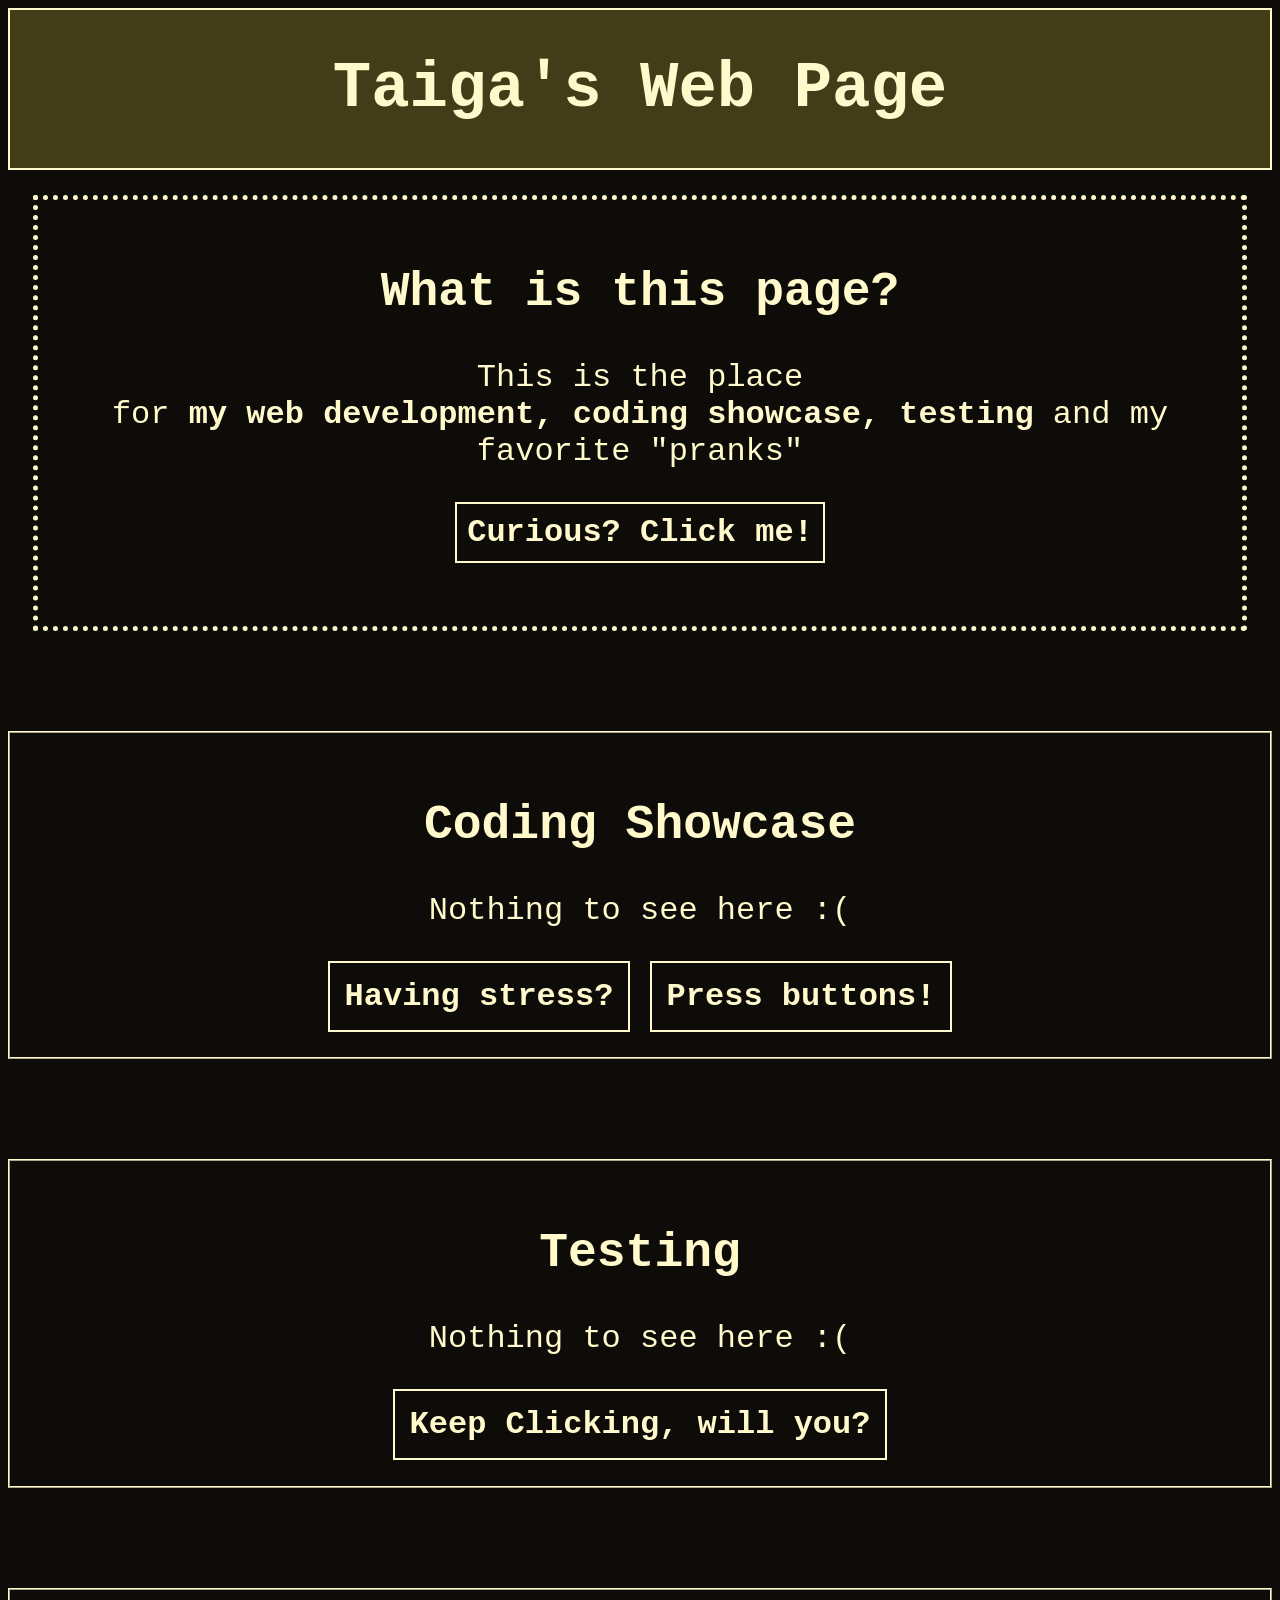
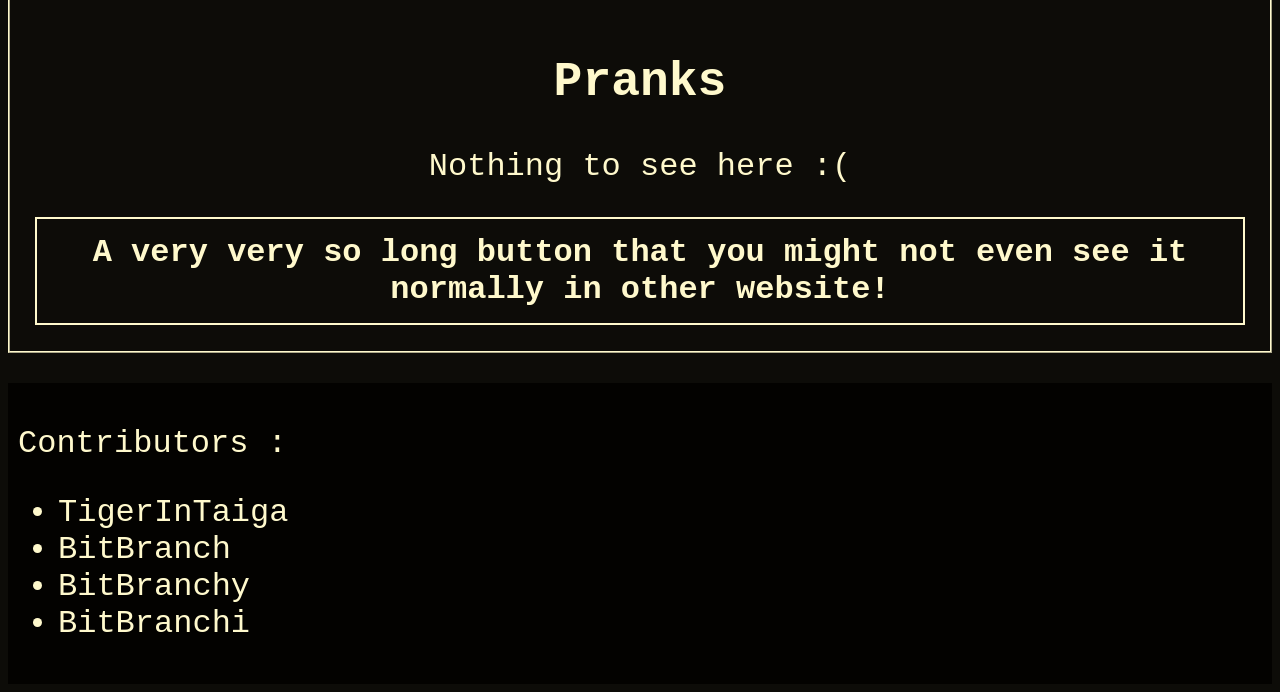
<file: index.html>
<!DOCTYPE html>
<html>
    <head>
        <title>BitBranch's Projects</title>
        <link rel="stylesheet" href="src/style.css">
        <link rel="icon" type="image/x-icon" href="assets/icons/icon.ico">
        <meta charset="UTF-8">
    </head>
    <body>
        <header id="header">
            <h1>Taiga's Web Page</h1>
        </header>

        <main>
            <div id="info">
                <h2>What is this page?</h2>
                <p>This is the place<br>
                for <b>my web development, coding showcase, testing</b> and my favorite "pranks"</p>
                <a href="https://youtu.be/dQw4w9WgXcQ?list=RDdQw4w9WgXcQ" target="_blank">
                    <button class="curious" style="padding: 10px;">
                        Curious? Click me!
                    </button>
                </a>
            </div>

            <div id="section" style="margin-top: 100px;">
                <h2>Coding Showcase</h2>
                <p>Nothing to see here :(</p>
                <button>Having stress?</button>
                <button>Press buttons!</button>
            </div>
            <div id="section" style="margin-top: 100px;">
                <h2>Testing</h2>
                <p>Nothing to see here :(</p>
                <button>Keep Clicking, will you?</button>
            </div>
            <div id="section" style="margin-top: 100px;">
                <h2>Pranks</h2>
                <p>Nothing to see here :(</p>
                <a href="secret.html">
                    <button>A very very so long button that you might not even see it normally in other website!</button>
                </a>
            </div>

        </main>

        <footer id="footer">
            <p>Contributors :</p>
            <ul>
                <li>TigerInTaiga</li>
                <li>BitBranch</li>
                <li>BitBranchy</li>
                <li>BitBranchi</li>
            </ul>
        </footer>
        <script src="scripts/buttons.js"></script>
    </body>
</html>
</file>
<file: src/style.css>
.site-wrapper {
  display: flex;
  flex-direction: column;
  min-height: 100vh;
}

html {
    color: #fff9cc;
    font-family: 'Courier New', Courier, monospace;
    font-size: clamp(2rem, 2.5vw, 5rem);
    scroll-behavior: smooth;
}

body {
    background-color: #0d0c08;
}

#header {
    border-width: 2px;
    border-style: solid;
    border-color: #fff9cc;
    background-color: #423d18;
    transition: transform 0.3s ease-in;

    text-align: center;
}

#header:hover {
    transform: scale(0.97);
}

#info {
    margin: 2%;
    padding: 2%;
    padding-bottom: 5%;

    border-style: dotted;
    border-width: 5px;

    text-align: center;
    align-content: center;
}

#section {
    padding: 2%;
    text-align: center;
    border-width: 2px;
    border-style: ridge;
    border-color: #fff9cc;
}

a {
    font-weight: bolder;
    color: #fff9cc;
}

button {
    transition: all 0.2s cubic-bezier(0.19, 1, 0.22, 1);
    background-color: transparent;
    border-width: 1%;
    border-color: #fff9cc;
    border-style: solid;
    padding: 15px;
    color:#fff9cc;
    font-size: clamp(1rem, 2vw, 2rem);
    font-family: 'Courier New', Courier, monospace;
    font-weight: bolder;
    cursor: pointer;
}

button:hover {
    box-shadow: 0 5px 5px #fff9cc;
    transform: translateY(-10px);
}

button:active {
    background-color: #fff9cc;
    box-shadow: 0 0 0px #fff9cc;
    transform: translateY(3px);
    color:#030200;
}

#footer {
    margin-top: 30px;
    background-color: #030200;
    padding: 10px;
}
</file>
